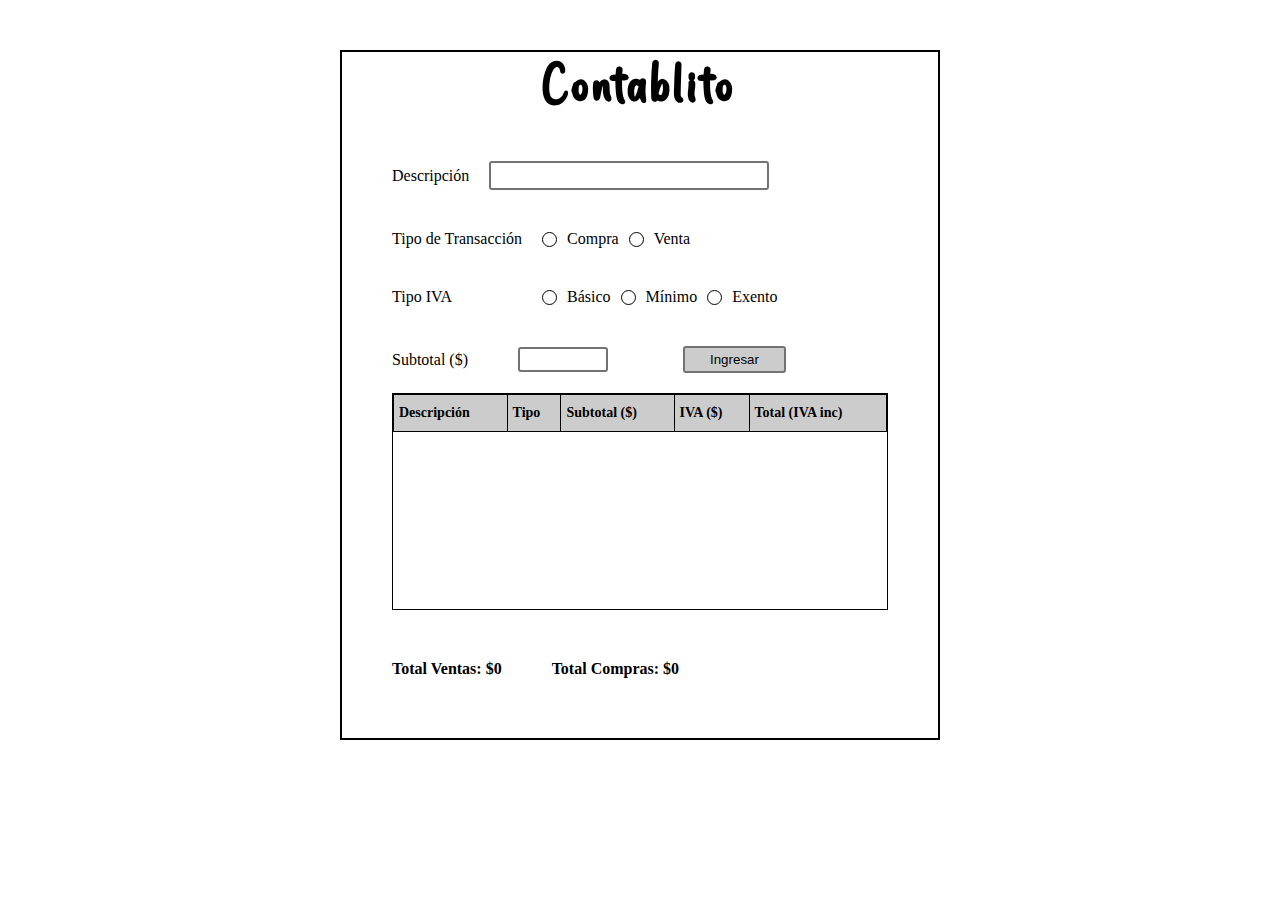
<file: index.html>
<!DOCTYPE html>
<html lang="es">
<head>
    <meta charset="UTF-8">
    <meta http-equiv="X-UA-Compatible" content="IE=edge">
    <meta name="viewport" content="width=device-width, initial-scale=1.0">
    <title>Contablito</title>
    <link rel="stylesheet" href="css/style.css">
    <link rel="stylesheet" href="webfontkit-20220829-024316/stylesheet.css">
</head>
<body>
    <div class="container">
        <div class="contablito__container">
            <h1 class="titulo">Contablito</h1>
            <div class="descripcion">
                <p>Descripción</p>
                <input type="text" id="desc-input"><br>
            </div>
            <div class="transaccion">
                <p>Tipo de Transacción</p>
                <input type="radio" value="" class="radio" name="tt" id="compra">
                <label for="tt">Compra</label>
                <input type="radio" value="" class="radio" name="tt" id="venta">
                <label for="tt">Venta</label>
            </div>
            <div class="iva">
                <p>Tipo IVA</p>
                <input type="radio" value="" class="radio" name="iva" id="ivaB">
                <label for="iva">Básico</label>
                <input type="radio" value="" class="radio" name="iva" id="ivaM">
                <label for="iva">Mínimo</label>
                <input type="radio" value="" class="radio" name="iva" id="ivaE">
                <label for="iva">Exento</label>
            </div>

            <div class="subtotal">
                <p>Subtotal ($)</p>
                <input type="number" name="subt" id="subt">
                <button type="button" class="btn" id="btn-in">Ingresar</button>
            </div>

            <div class="row">
              
                <table border="1" class="table" id="tabla">
                    <thead class="thead-dark">
                        <tr>
                            <th>Descripción</th>
                            <th>Tipo</th>
                            <th>Subtotal ($)</th>
                            <th>IVA ($)</th>
                            <th>Total (IVA inc)</th>
                        </tr>
                    </thead>
                    <tbody id="data-container"></tbody>
                </table>
            </div>
            <div class="total-container">
                <p>Total Ventas: <span id="total-ventas">$0</span></p>
                <p>Total Compras: <span id="total-compras">$0</span></p>
            </div>
        </div>
    </div>
</body>
<script src="js/app.js" defer></script>
</html>
</file>
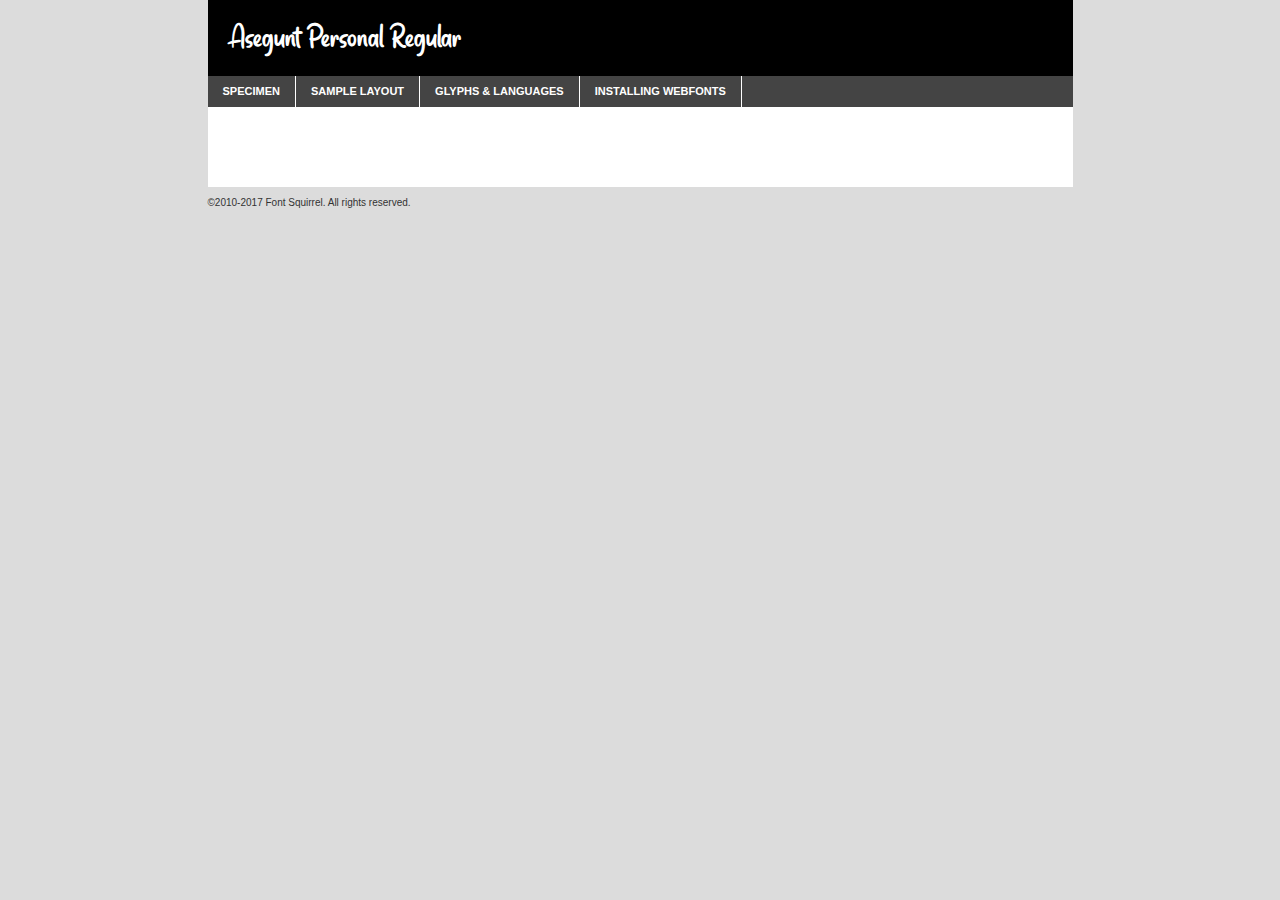
<file: webfontkit-20220829-024316/asegunt-personal-demo.html>
<!DOCTYPE html PUBLIC "-//W3C//DTD XHTML 1.0 Transitional//EN"
        "http://www.w3.org/TR/xhtml1/DTD/xhtml1-transitional.dtd">

<html xmlns="http://www.w3.org/1999/xhtml" xml:lang="en" lang="en">
<head>
    <meta http-equiv="Content-Type" content="text/html; charset=utf-8"/>
    <script src="http://ajax.googleapis.com/ajax/libs/jquery/1.7.2/jquery.min.js" type="text/javascript" charset="utf-8"></script>
    <script type="text/javascript">
		(function($) {
			$.fn.easyTabs = function(option) {
				var param = jQuery.extend({ fadeSpeed: 'fast', defaultContent: 1, activeClass: 'active' }, option);
				$(this).each(function() {
					var thisId = '#' + this.id;
					if ( param.defaultContent == '' )
					{
						param.defaultContent = 1;
					}
					if ( typeof param.defaultContent == 'number' )
					{
						var defaultTab = $(thisId + ' .tabs li:eq(' + (param.defaultContent - 1) + ') a').attr('href').substr(1);
					}
					else
					{
						var defaultTab = param.defaultContent;
					}
					$(thisId + ' .tabs li a').each(function() {
						var tabToHide = $(this).attr('href').substr(1);
						$('#' + tabToHide).addClass('easytabs-tab-content');
					});
					hideAll();
					changeContent(defaultTab);

					function hideAll() {$(thisId + ' .easytabs-tab-content').hide();}

					function changeContent(tabId)
					{
						hideAll();
						$(thisId + ' .tabs li').removeClass(param.activeClass);
						$(thisId + ' .tabs li a[href=#' + tabId + ']').closest('li').addClass(param.activeClass);
						if ( param.fadeSpeed != 'none' )
						{
							$(thisId + ' #' + tabId).fadeIn(param.fadeSpeed);
						}
						else
						{
							$(thisId + ' #' + tabId).show();
						}
					}

					$(thisId + ' .tabs li').click(function() {
						var tabId = $(this).find('a').attr('href').substr(1);
						changeContent(tabId);
						return false;
					});
				});
			}
		})(jQuery);
    </script>
    <link rel="stylesheet" href="specimen_files/specimen_stylesheet.css" type="text/css" charset="utf-8"/>
    <link rel="stylesheet" href="stylesheet.css" type="text/css" charset="utf-8"/>

    <style type="text/css">
        		body {
			font-family: 'aseguntpersonal';
        		}

            </style>

    <title>Asegunt Personal Regular Specimen</title>


    <script type="text/javascript" charset="utf-8">
		$(document).ready(function() {
			$('#container').easyTabs({ defaultContent: 1 });
		});
    </script>
</head>

<body>
<div id="container">
    <div id="header">
		Asegunt Personal Regular    </div>
    <ul class="tabs">
        <li><a href="#specimen">Specimen</a></li>
        <li><a href="#layout">Sample Layout</a></li>
		        <li><a href="#glyphs">Glyphs &amp; Languages</a></li>
        <li><a href="#installing">Installing Webfonts</a></li>

    </ul>

    <div id="main_content">


        <div id="specimen">

            <div class="section">
                <div class="grid12 firstcol">
                    <div class="huge">AaBb</div>
                </div>
            </div>

            <div class="section">
                <div class="glyph_range">A&#x200B;B&#x200b;C&#x200b;D&#x200b;E&#x200b;F&#x200b;G&#x200b;H&#x200b;I&#x200b;J&#x200b;K&#x200b;L&#x200b;M&#x200b;N&#x200b;O&#x200b;P&#x200b;Q&#x200b;R&#x200b;S&#x200b;T&#x200b;U&#x200b;V&#x200b;W&#x200b;X&#x200b;Y&#x200b;Z&#x200b;a&#x200b;b&#x200b;c&#x200b;d&#x200b;e&#x200b;f&#x200b;g&#x200b;h&#x200b;i&#x200b;j&#x200b;k&#x200b;l&#x200b;m&#x200b;n&#x200b;o&#x200b;p&#x200b;q&#x200b;r&#x200b;s&#x200b;t&#x200b;u&#x200b;v&#x200b;w&#x200b;x&#x200b;y&#x200b;z&#x200b;1&#x200b;2&#x200b;3&#x200b;4&#x200b;5&#x200b;6&#x200b;7&#x200b;8&#x200b;9&#x200b;0&#x200b;&amp;&#x200b;.&#x200b;,&#x200b;?&#x200b;!&#x200b;&#64;&#x200b;(&#x200b;)&#x200b;#&#x200b;$&#x200b;%&#x200b;*&#x200b;+&#x200b;-&#x200b;=&#x200b;:&#x200b;;</div>
            </div>
            <div class="section">
                <div class="grid12 firstcol">
                    <table class="sample_table">
                        <tr>
                            <td>10</td>
                            <td class="size10">abcdefghijklmnopqrstuvwxyzABCDEFGHIJKLMNOPQRSTUVWXYZ0123456789abcdefghijklmnopqrstuvwxyzABCDEFGHIJKLMNOPQRSTUVWXYZ0123456789abcdefghijklmnopqrstuvwxyzABCDEFGHIJKLMNOPQRSTUVWXYZ</td>
                        </tr>
                        <tr>
                            <td>11</td>
                            <td class="size11">abcdefghijklmnopqrstuvwxyzABCDEFGHIJKLMNOPQRSTUVWXYZ0123456789abcdefghijklmnopqrstuvwxyzABCDEFGHIJKLMNOPQRSTUVWXYZ0123456789abcdefghijklmnopqrstuvwxyzABCDEFGHIJKLMNOPQRSTUVWXYZ</td>
                        </tr>
                        <tr>
                            <td>12</td>
                            <td class="size12">abcdefghijklmnopqrstuvwxyzABCDEFGHIJKLMNOPQRSTUVWXYZ0123456789abcdefghijklmnopqrstuvwxyzABCDEFGHIJKLMNOPQRSTUVWXYZ0123456789abcdefghijklmnopqrstuvwxyzABCDEFGHIJKLMNOPQRSTUVWXYZ</td>
                        </tr>
                        <tr>
                            <td>13</td>
                            <td class="size13">abcdefghijklmnopqrstuvwxyzABCDEFGHIJKLMNOPQRSTUVWXYZ0123456789abcdefghijklmnopqrstuvwxyzABCDEFGHIJKLMNOPQRSTUVWXYZ0123456789abcdefghijklmnopqrstuvwxyzABCDEFGHIJKLMNOPQRSTUVWXYZ</td>
                        </tr>
                        <tr>
                            <td>14</td>
                            <td class="size14">abcdefghijklmnopqrstuvwxyzABCDEFGHIJKLMNOPQRSTUVWXYZ0123456789abcdefghijklmnopqrstuvwxyzABCDEFGHIJKLMNOPQRSTUVWXYZ0123456789abcdefghijklmnopqrstuvwxyzABCDEFGHIJKLMNOPQRSTUVWXYZ</td>
                        </tr>
                        <tr>
                            <td>16</td>
                            <td class="size16">abcdefghijklmnopqrstuvwxyzABCDEFGHIJKLMNOPQRSTUVWXYZ0123456789abcdefghijklmnopqrstuvwxyzABCDEFGHIJKLMNOPQRSTUVWXYZ</td>
                        </tr>
                        <tr>
                            <td>18</td>
                            <td class="size18">abcdefghijklmnopqrstuvwxyzABCDEFGHIJKLMNOPQRSTUVWXYZ0123456789abcdefghijklmnopqrstuvwxyzABCDEFGHIJKLMNOPQRSTUVWXYZ</td>
                        </tr>
                        <tr>
                            <td>20</td>
                            <td class="size20">abcdefghijklmnopqrstuvwxyzABCDEFGHIJKLMNOPQRSTUVWXYZ0123456789abcdefghijklmnopqrstuvwxyzABCDEFGHIJKLMNOPQRSTUVWXYZ</td>
                        </tr>
                        <tr>
                            <td>24</td>
                            <td class="size24">abcdefghijklmnopqrstuvwxyzABCDEFGHIJKLMNOPQRSTUVWXYZ0123456789abcdefghijklmnopqrstuvwxyzABCDEFGHIJKLMNOPQRSTUVWXYZ</td>
                        </tr>
                        <tr>
                            <td>30</td>
                            <td class="size30">abcdefghijklmnopqrstuvwxyzABCDEFGHIJKLMNOPQRSTUVWXYZ0123456789abcdefghijklmnopqrstuvwxyzABCDEFGHIJKLMNOPQRSTUVWXYZ</td>
                        </tr>
                        <tr>
                            <td>36</td>
                            <td class="size36">abcdefghijklmnopqrstuvwxyzABCDEFGHIJKLMNOPQRSTUVWXYZ0123456789abcdefghijklmnopqrstuvwxyzABCDEFGHIJKLMNOPQRSTUVWXYZ</td>
                        </tr>
                        <tr>
                            <td>48</td>
                            <td class="size48">abcdefghijklmnopqrstuvwxyzABCDEFGHIJKLMNOPQRSTUVWXYZ0123456789abcdefghijklmnopqrstuvwxyzABCDEFGHIJKLMNOPQRSTUVWXYZ</td>
                        </tr>
                        <tr>
                            <td>60</td>
                            <td class="size60">abcdefghijklmnopqrstuvwxyzABCDEFGHIJKLMNOPQRSTUVWXYZ0123456789abcdefghijklmnopqrstuvwxyzABCDEFGHIJKLMNOPQRSTUVWXYZ</td>
                        </tr>
                        <tr>
                            <td>72</td>
                            <td class="size72">abcdefghijklmnopqrstuvwxyzABCDEFGHIJKLMNOPQRSTUVWXYZ0123456789abcdefghijklmnopqrstuvwxyzABCDEFGHIJKLMNOPQRSTUVWXYZ</td>
                        </tr>
                        <tr>
                            <td>90</td>
                            <td class="size90">abcdefghijklmnopqrstuvwxyzABCDEFGHIJKLMNOPQRSTUVWXYZ0123456789abcdefghijklmnopqrstuvwxyzABCDEFGHIJKLMNOPQRSTUVWXYZ</td>
                        </tr>
                    </table>

                </div>

            </div>


            <div class="section" id="bodycomparison">


                <div id="xheight">
                    <div class="fontbody">&#x25FC;&#x25FC;&#x25FC;&#x25FC;&#x25FC;&#x25FC;&#x25FC;&#x25FC;&#x25FC;&#x25FC;&#x25FC;&#x25FC;&#x25FC;&#x25FC;&#x25FC;&#x25FC;&#x25FC;&#x25FC;&#x25FC;&#x25FC;&#x25FC;&#x25FC;&#x25FC;&#x25FC;&#x25FC;&#x25FC;&#x25FC;&#x25FC;&#x25FC;&#x25FC;&#x25FC;&#x25FC;&#x25FC;&#x25FC;&#x25FC;&#x25FC;&#x25FC;&#x25FC;&#x25FC;&#x25FC;&#x25FC;&#x25FC;&#x25FC;&#x25FC;&#x25FC;&#x25FC;&#x25FC;&#x25FC;&#x25FC;&#x25FC;&#x25FC;&#x25FC;&#x25FC;&#x25FC;&#x25FC;&#x25FC;&#x25FC;&#x25FC;&#x25FC;&#x25FC;&#x25FC;&#x25FC;&#x25FC;&#x25FC;&#x25FC;&#x25FC;&#x25FC;&#x25FC;&#x25FC;&#x25FC;&#x25FC;&#x25FC;&#x25FC;&#x25FC;&#x25FC;&#x25FC;&#x25FC;&#x25FC;&#x25FC;&#x25FC;&#x25FC;&#x25FC;&#x25FC;&#x25FC;&#x25FC;&#x25FC;&#x25FC;&#x25FC;&#x25FC;&#x25FC;&#x25FC;&#x25FC;&#x25FC;&#x25FC;&#x25FC;&#x25FC;&#x25FC;&#x25FC;&#x25FC;body</div>
                    <div class="arialbody">body</div>
                    <div class="verdanabody">body</div>
                    <div class="georgiabody">body</div>
                </div>
                <div class="fontbody" style="z-index:1">
                    body<span>Asegunt Personal Regular</span>
                </div>
                <div class="arialbody" style="z-index:1">
                    body<span>Arial</span>
                </div>
                <div class="verdanabody" style="z-index:1">
                    body<span>Verdana</span>
                </div>
                <div class="georgiabody" style="z-index:1">
                    body<span>Georgia</span>
                </div>


            </div>


            <div class="section psample psample_row1" id="">

                <div class="grid2 firstcol">
                    <p class="size10"><span>10.</span>Aenean lacinia bibendum nulla sed consectetur. Fusce dapibus, tellus ac cursus commodo, tortor mauris condimentum nibh, ut fermentum massa justo sit amet risus. Nullam id dolor id nibh ultricies vehicula ut id elit. Cum sociis natoque penatibus et magnis dis parturient montes, nascetur ridiculus mus. Nulla vitae elit libero, a pharetra augue.</p>

                </div>
                <div class="grid3">
                    <p class="size11"><span>11.</span>Aenean lacinia bibendum nulla sed consectetur. Fusce dapibus, tellus ac cursus commodo, tortor mauris condimentum nibh, ut fermentum massa justo sit amet risus. Nullam id dolor id nibh ultricies vehicula ut id elit. Cum sociis natoque penatibus et magnis dis parturient montes, nascetur ridiculus mus. Nulla vitae elit libero, a pharetra augue.</p>

                </div>
                <div class="grid3">
                    <p class="size12"><span>12.</span>Aenean lacinia bibendum nulla sed consectetur. Fusce dapibus, tellus ac cursus commodo, tortor mauris condimentum nibh, ut fermentum massa justo sit amet risus. Nullam id dolor id nibh ultricies vehicula ut id elit. Cum sociis natoque penatibus et magnis dis parturient montes, nascetur ridiculus mus. Nulla vitae elit libero, a pharetra augue.</p>

                </div>
                <div class="grid4">
                    <p class="size13"><span>13.</span>Aenean lacinia bibendum nulla sed consectetur. Fusce dapibus, tellus ac cursus commodo, tortor mauris condimentum nibh, ut fermentum massa justo sit amet risus. Nullam id dolor id nibh ultricies vehicula ut id elit. Cum sociis natoque penatibus et magnis dis parturient montes, nascetur ridiculus mus. Nulla vitae elit libero, a pharetra augue.</p>

                </div>
                <div class="white_blend"></div>

            </div>
            <div class="section psample psample_row2" id="">
                <div class="grid3 firstcol">
                    <p class="size14"><span>14.</span>Aenean lacinia bibendum nulla sed consectetur. Fusce dapibus, tellus ac cursus commodo, tortor mauris condimentum nibh, ut fermentum massa justo sit amet risus. Nullam id dolor id nibh ultricies vehicula ut id elit. Cum sociis natoque penatibus et magnis dis parturient montes, nascetur ridiculus mus. Nulla vitae elit libero, a pharetra augue.</p>

                </div>
                <div class="grid4">
                    <p class="size16"><span>16.</span>Aenean lacinia bibendum nulla sed consectetur. Fusce dapibus, tellus ac cursus commodo, tortor mauris condimentum nibh, ut fermentum massa justo sit amet risus. Nullam id dolor id nibh ultricies vehicula ut id elit. Cum sociis natoque penatibus et magnis dis parturient montes, nascetur ridiculus mus. Nulla vitae elit libero, a pharetra augue.</p>

                </div>
                <div class="grid5">
                    <p class="size18"><span>18.</span>Aenean lacinia bibendum nulla sed consectetur. Fusce dapibus, tellus ac cursus commodo, tortor mauris condimentum nibh, ut fermentum massa justo sit amet risus. Nullam id dolor id nibh ultricies vehicula ut id elit. Cum sociis natoque penatibus et magnis dis parturient montes, nascetur ridiculus mus. Nulla vitae elit libero, a pharetra augue.</p>

                </div>

                <div class="white_blend"></div>

            </div>

            <div class="section psample psample_row3" id="">
                <div class="grid5 firstcol">
                    <p class="size20"><span>20.</span>Aenean lacinia bibendum nulla sed consectetur. Fusce dapibus, tellus ac cursus commodo, tortor mauris condimentum nibh, ut fermentum massa justo sit amet risus. Nullam id dolor id nibh ultricies vehicula ut id elit. Cum sociis natoque penatibus et magnis dis parturient montes, nascetur ridiculus mus. Nulla vitae elit libero, a pharetra augue.</p>
                </div>
                <div class="grid7">
                    <p class="size24"><span>24.</span>Aenean lacinia bibendum nulla sed consectetur. Fusce dapibus, tellus ac cursus commodo, tortor mauris condimentum nibh, ut fermentum massa justo sit amet risus. Nullam id dolor id nibh ultricies vehicula ut id elit. Cum sociis natoque penatibus et magnis dis parturient montes, nascetur ridiculus mus. Nulla vitae elit libero, a pharetra augue.</p>
                </div>

                <div class="white_blend"></div>

            </div>

            <div class="section psample psample_row4" id="">
                <div class="grid12 firstcol">
                    <p class="size30"><span>30.</span>Aenean lacinia bibendum nulla sed consectetur. Fusce dapibus, tellus ac cursus commodo, tortor mauris condimentum nibh, ut fermentum massa justo sit amet risus. Nullam id dolor id nibh ultricies vehicula ut id elit. Cum sociis natoque penatibus et magnis dis parturient montes, nascetur ridiculus mus. Nulla vitae elit libero, a pharetra augue.</p>
                </div>
                <div class="white_blend"></div>

            </div>


            <div class="section psample psample_row1 fullreverse">
                <div class="grid2 firstcol">
                    <p class="size10"><span>10.</span>Aenean lacinia bibendum nulla sed consectetur. Fusce dapibus, tellus ac cursus commodo, tortor mauris condimentum nibh, ut fermentum massa justo sit amet risus. Nullam id dolor id nibh ultricies vehicula ut id elit. Cum sociis natoque penatibus et magnis dis parturient montes, nascetur ridiculus mus. Nulla vitae elit libero, a pharetra augue.</p>

                </div>
                <div class="grid3">
                    <p class="size11"><span>11.</span>Aenean lacinia bibendum nulla sed consectetur. Fusce dapibus, tellus ac cursus commodo, tortor mauris condimentum nibh, ut fermentum massa justo sit amet risus. Nullam id dolor id nibh ultricies vehicula ut id elit. Cum sociis natoque penatibus et magnis dis parturient montes, nascetur ridiculus mus. Nulla vitae elit libero, a pharetra augue.</p>

                </div>
                <div class="grid3">
                    <p class="size12"><span>12.</span>Aenean lacinia bibendum nulla sed consectetur. Fusce dapibus, tellus ac cursus commodo, tortor mauris condimentum nibh, ut fermentum massa justo sit amet risus. Nullam id dolor id nibh ultricies vehicula ut id elit. Cum sociis natoque penatibus et magnis dis parturient montes, nascetur ridiculus mus. Nulla vitae elit libero, a pharetra augue.</p>

                </div>
                <div class="grid4">
                    <p class="size13"><span>13.</span>Aenean lacinia bibendum nulla sed consectetur. Fusce dapibus, tellus ac cursus commodo, tortor mauris condimentum nibh, ut fermentum massa justo sit amet risus. Nullam id dolor id nibh ultricies vehicula ut id elit. Cum sociis natoque penatibus et magnis dis parturient montes, nascetur ridiculus mus. Nulla vitae elit libero, a pharetra augue.</p>

                </div>
                <div class="black_blend"></div>

            </div>

            <div class="section psample psample_row2 fullreverse">
                <div class="grid3 firstcol">
                    <p class="size14"><span>14.</span>Aenean lacinia bibendum nulla sed consectetur. Fusce dapibus, tellus ac cursus commodo, tortor mauris condimentum nibh, ut fermentum massa justo sit amet risus. Nullam id dolor id nibh ultricies vehicula ut id elit. Cum sociis natoque penatibus et magnis dis parturient montes, nascetur ridiculus mus. Nulla vitae elit libero, a pharetra augue.</p>

                </div>
                <div class="grid4">
                    <p class="size16"><span>16.</span>Aenean lacinia bibendum nulla sed consectetur. Fusce dapibus, tellus ac cursus commodo, tortor mauris condimentum nibh, ut fermentum massa justo sit amet risus. Nullam id dolor id nibh ultricies vehicula ut id elit. Cum sociis natoque penatibus et magnis dis parturient montes, nascetur ridiculus mus. Nulla vitae elit libero, a pharetra augue.</p>

                </div>
                <div class="grid5">
                    <p class="size18"><span>18.</span>Aenean lacinia bibendum nulla sed consectetur. Fusce dapibus, tellus ac cursus commodo, tortor mauris condimentum nibh, ut fermentum massa justo sit amet risus. Nullam id dolor id nibh ultricies vehicula ut id elit. Cum sociis natoque penatibus et magnis dis parturient montes, nascetur ridiculus mus. Nulla vitae elit libero, a pharetra augue.</p>

                </div>
                <div class="black_blend"></div>

            </div>

            <div class="section psample fullreverse psample_row3" id="">
                <div class="grid5 firstcol">
                    <p class="size20"><span>20.</span>Aenean lacinia bibendum nulla sed consectetur. Fusce dapibus, tellus ac cursus commodo, tortor mauris condimentum nibh, ut fermentum massa justo sit amet risus. Nullam id dolor id nibh ultricies vehicula ut id elit. Cum sociis natoque penatibus et magnis dis parturient montes, nascetur ridiculus mus. Nulla vitae elit libero, a pharetra augue.</p>
                </div>
                <div class="grid7">
                    <p class="size24"><span>24.</span>Aenean lacinia bibendum nulla sed consectetur. Fusce dapibus, tellus ac cursus commodo, tortor mauris condimentum nibh, ut fermentum massa justo sit amet risus. Nullam id dolor id nibh ultricies vehicula ut id elit. Cum sociis natoque penatibus et magnis dis parturient montes, nascetur ridiculus mus. Nulla vitae elit libero, a pharetra augue.</p>
                </div>

                <div class="black_blend"></div>

            </div>

            <div class="section psample fullreverse psample_row4" id="" style="border-bottom: 20px #000 solid;">
                <div class="grid12 firstcol">
                    <p class="size30"><span>30.</span>Aenean lacinia bibendum nulla sed consectetur. Fusce dapibus, tellus ac cursus commodo, tortor mauris condimentum nibh, ut fermentum massa justo sit amet risus. Nullam id dolor id nibh ultricies vehicula ut id elit. Cum sociis natoque penatibus et magnis dis parturient montes, nascetur ridiculus mus. Nulla vitae elit libero, a pharetra augue.</p>
                </div>
                <div class="black_blend"></div>

            </div>


        </div>

        <div id="layout">

            <div class="section">

                <div class="grid12 firstcol">
                    <h1>Lorem Ipsum Dolor</h1>
                    <h2>Etiam porta sem malesuada magna mollis euismod</h2>

                    <p class="byline">By <a href="#link">Aenean Lacinia</a></p>
                </div>
            </div>
            <div class="section">
                <div class="grid8 firstcol">
                    <p class="large">Donec sed odio dui. Morbi leo risus, porta ac consectetur ac, vestibulum at eros. Fusce dapibus, tellus ac cursus commodo, tortor mauris condimentum nibh, ut fermentum massa justo sit amet risus. </p>


                    <h3>Pellentesque ornare sem</h3>

                    <p>Maecenas sed diam eget risus varius blandit sit amet non magna. Maecenas faucibus mollis interdum. Donec ullamcorper nulla non metus auctor fringilla. Nullam id dolor id nibh ultricies vehicula ut id elit. Nullam id dolor id nibh ultricies vehicula ut id elit. </p>

                    <p>Aenean eu leo quam. Pellentesque ornare sem lacinia quam venenatis vestibulum. Lorem ipsum dolor sit amet, consectetur adipiscing elit. Cum sociis natoque penatibus et magnis dis parturient montes, nascetur ridiculus mus. </p>

                    <p>Nulla vitae elit libero, a pharetra augue. Praesent commodo cursus magna, vel scelerisque nisl consectetur et. Aenean lacinia bibendum nulla sed consectetur. </p>

                    <p>Nullam quis risus eget urna mollis ornare vel eu leo. Nullam quis risus eget urna mollis ornare vel eu leo. Maecenas sed diam eget risus varius blandit sit amet non magna. Donec ullamcorper nulla non metus auctor fringilla. </p>

                    <h3>Cras mattis consectetur</h3>

                    <p>Aenean eu leo quam. Pellentesque ornare sem lacinia quam venenatis vestibulum. Aenean lacinia bibendum nulla sed consectetur. Integer posuere erat a ante venenatis dapibus posuere velit aliquet. Cras mattis consectetur purus sit amet fermentum. </p>

                    <p>Nullam id dolor id nibh ultricies vehicula ut id elit. Nullam quis risus eget urna mollis ornare vel eu leo. Cras mattis consectetur purus sit amet fermentum.</p>
                </div>

                <div class="grid4 sidebar">

                    <div class="box reverse">
                        <p class="last">Nullam quis risus eget urna mollis ornare vel eu leo. Donec ullamcorper nulla non metus auctor fringilla. Cras mattis consectetur purus sit amet fermentum. Sed posuere consectetur est at lobortis. Lorem ipsum dolor sit amet, consectetur adipiscing elit. </p>
                    </div>

                    <p class="caption">Maecenas sed diam eget risus varius.</p>

                    <p>Vestibulum id ligula porta felis euismod semper. Integer posuere erat a ante venenatis dapibus posuere velit aliquet. Vestibulum id ligula porta felis euismod semper. Sed posuere consectetur est at lobortis. Maecenas sed diam eget risus varius blandit sit amet non magna. Fusce dapibus, tellus ac cursus commodo, tortor mauris condimentum nibh, ut fermentum massa justo sit amet risus. </p>


                    <p>Duis mollis, est non commodo luctus, nisi erat porttitor ligula, eget lacinia odio sem nec elit. Aenean lacinia bibendum nulla sed consectetur. Vivamus sagittis lacus vel augue laoreet rutrum faucibus dolor auctor. Aenean lacinia bibendum nulla sed consectetur. Nullam quis risus eget urna mollis ornare vel eu leo. </p>

                    <p>Praesent commodo cursus magna, vel scelerisque nisl consectetur et. Donec ullamcorper nulla non metus auctor fringilla. Maecenas faucibus mollis interdum. Fusce dapibus, tellus ac cursus commodo, tortor mauris condimentum nibh, ut fermentum massa justo sit amet risus. </p>

                </div>
            </div>

        </div>


		

        <div id="glyphs">
            <div class="section">
                <div class="grid12 firstcol">

                    <h1>Language Support</h1>
                    <p>The subset of Asegunt Personal Regular in this kit supports the following languages:<br/>

						English, Arrernte, Bislama, Cebuano, Fijian, Gilbertese, Hmong, Ibanag, Iloko_ilokano, Interglossa_glosa, Interlingua, Lojban, Norfolk_pitcairnese, Oromo, Rotokas, Seychelles_creole, Shona, Somali, Southern_ndebele, Swahili, Swati_swazi, Tok_pisin, Warlpiri, Xhosa, Zulu, Latinbasic, Demo                    </p>
                    <h1>Glyph Chart</h1>
                    <p>The subset of Asegunt Personal Regular in this kit includes all the glyphs listed below. Unicode entities are included above each glyph to help you insert individual characters into your layout.</p>
                    <div id="glyph_chart">

																																	                                <div><p>&amp;#10;</p>&#10;</div>
																				                                <div><p>&amp;#13;</p>&#13;</div>
																				                                <div><p>&amp;#32;</p>&#32;</div>
																				                                <div><p>&amp;#44;</p>&#44;</div>
																				                                <div><p>&amp;#46;</p>&#46;</div>
																				                                <div><p>&amp;#48;</p>&#48;</div>
																				                                <div><p>&amp;#49;</p>&#49;</div>
																				                                <div><p>&amp;#50;</p>&#50;</div>
																				                                <div><p>&amp;#51;</p>&#51;</div>
																				                                <div><p>&amp;#52;</p>&#52;</div>
																				                                <div><p>&amp;#53;</p>&#53;</div>
																				                                <div><p>&amp;#54;</p>&#54;</div>
																				                                <div><p>&amp;#55;</p>&#55;</div>
																				                                <div><p>&amp;#56;</p>&#56;</div>
																				                                <div><p>&amp;#57;</p>&#57;</div>
																				                                <div><p>&amp;#58;</p>&#58;</div>
																				                                <div><p>&amp;#59;</p>&#59;</div>
																				                                <div><p>&amp;#65;</p>&#65;</div>
																				                                <div><p>&amp;#66;</p>&#66;</div>
																				                                <div><p>&amp;#67;</p>&#67;</div>
																				                                <div><p>&amp;#68;</p>&#68;</div>
																				                                <div><p>&amp;#69;</p>&#69;</div>
																				                                <div><p>&amp;#70;</p>&#70;</div>
																				                                <div><p>&amp;#71;</p>&#71;</div>
																				                                <div><p>&amp;#72;</p>&#72;</div>
																				                                <div><p>&amp;#73;</p>&#73;</div>
																				                                <div><p>&amp;#74;</p>&#74;</div>
																				                                <div><p>&amp;#75;</p>&#75;</div>
																				                                <div><p>&amp;#76;</p>&#76;</div>
																				                                <div><p>&amp;#77;</p>&#77;</div>
																				                                <div><p>&amp;#78;</p>&#78;</div>
																				                                <div><p>&amp;#79;</p>&#79;</div>
																				                                <div><p>&amp;#80;</p>&#80;</div>
																				                                <div><p>&amp;#81;</p>&#81;</div>
																				                                <div><p>&amp;#82;</p>&#82;</div>
																				                                <div><p>&amp;#83;</p>&#83;</div>
																				                                <div><p>&amp;#84;</p>&#84;</div>
																				                                <div><p>&amp;#85;</p>&#85;</div>
																				                                <div><p>&amp;#86;</p>&#86;</div>
																				                                <div><p>&amp;#87;</p>&#87;</div>
																				                                <div><p>&amp;#88;</p>&#88;</div>
																				                                <div><p>&amp;#89;</p>&#89;</div>
																				                                <div><p>&amp;#90;</p>&#90;</div>
																				                                <div><p>&amp;#97;</p>&#97;</div>
																				                                <div><p>&amp;#98;</p>&#98;</div>
																				                                <div><p>&amp;#99;</p>&#99;</div>
																				                                <div><p>&amp;#100;</p>&#100;</div>
																				                                <div><p>&amp;#101;</p>&#101;</div>
																				                                <div><p>&amp;#102;</p>&#102;</div>
																				                                <div><p>&amp;#103;</p>&#103;</div>
																				                                <div><p>&amp;#104;</p>&#104;</div>
																				                                <div><p>&amp;#105;</p>&#105;</div>
																				                                <div><p>&amp;#106;</p>&#106;</div>
																				                                <div><p>&amp;#107;</p>&#107;</div>
																				                                <div><p>&amp;#108;</p>&#108;</div>
																				                                <div><p>&amp;#109;</p>&#109;</div>
																				                                <div><p>&amp;#110;</p>&#110;</div>
																				                                <div><p>&amp;#111;</p>&#111;</div>
																				                                <div><p>&amp;#112;</p>&#112;</div>
																				                                <div><p>&amp;#113;</p>&#113;</div>
																				                                <div><p>&amp;#114;</p>&#114;</div>
																				                                <div><p>&amp;#115;</p>&#115;</div>
																				                                <div><p>&amp;#116;</p>&#116;</div>
																				                                <div><p>&amp;#117;</p>&#117;</div>
																				                                <div><p>&amp;#118;</p>&#118;</div>
																				                                <div><p>&amp;#119;</p>&#119;</div>
																				                                <div><p>&amp;#120;</p>&#120;</div>
																				                                <div><p>&amp;#121;</p>&#121;</div>
																				                                <div><p>&amp;#122;</p>&#122;</div>
																				                                <div><p>&amp;#160;</p>&#160;</div>
																				                                <div><p>&amp;#173;</p>&#173;</div>
																				                                <div><p>&amp;#65;</p>&#65;</div>
																				                                <div><p>&amp;#65;</p>&#65;</div>
																				                                <div><p>&amp;#65;</p>&#65;</div>
																				                                <div><p>&amp;#65;</p>&#65;</div>
																				                                <div><p>&amp;#65;</p>&#65;</div>
																				                                <div><p>&amp;#69;</p>&#69;</div>
																				                                <div><p>&amp;#69;</p>&#69;</div>
																				                                <div><p>&amp;#69;</p>&#69;</div>
																				                                <div><p>&amp;#73;</p>&#73;</div>
																				                                <div><p>&amp;#73;</p>&#73;</div>
																				                                <div><p>&amp;#73;</p>&#73;</div>
																				                                <div><p>&amp;#79;</p>&#79;</div>
																				                                <div><p>&amp;#79;</p>&#79;</div>
																				                                <div><p>&amp;#79;</p>&#79;</div>
																				                                <div><p>&amp;#79;</p>&#79;</div>
																				                                <div><p>&amp;#79;</p>&#79;</div>
																				                                <div><p>&amp;#85;</p>&#85;</div>
																				                                <div><p>&amp;#85;</p>&#85;</div>
																				                                <div><p>&amp;#85;</p>&#85;</div>
																				                                <div><p>&amp;#89;</p>&#89;</div>
																				                                <div><p>&amp;#97;</p>&#97;</div>
																				                                <div><p>&amp;#97;</p>&#97;</div>
																				                                <div><p>&amp;#97;</p>&#97;</div>
																				                                <div><p>&amp;#97;</p>&#97;</div>
																				                                <div><p>&amp;#97;</p>&#97;</div>
																				                                <div><p>&amp;#101;</p>&#101;</div>
																				                                <div><p>&amp;#101;</p>&#101;</div>
																				                                <div><p>&amp;#101;</p>&#101;</div>
																				                                <div><p>&amp;#105;</p>&#105;</div>
																				                                <div><p>&amp;#105;</p>&#105;</div>
																				                                <div><p>&amp;#105;</p>&#105;</div>
																				                                <div><p>&amp;#111;</p>&#111;</div>
																				                                <div><p>&amp;#111;</p>&#111;</div>
																				                                <div><p>&amp;#111;</p>&#111;</div>
																				                                <div><p>&amp;#111;</p>&#111;</div>
																				                                <div><p>&amp;#111;</p>&#111;</div>
																				                                <div><p>&amp;#117;</p>&#117;</div>
																				                                <div><p>&amp;#117;</p>&#117;</div>
																				                                <div><p>&amp;#117;</p>&#117;</div>
																				                                <div><p>&amp;#121;</p>&#121;</div>
																				                                <div><p>&amp;#8192;</p>&#8192;</div>
																				                                <div><p>&amp;#8193;</p>&#8193;</div>
																				                                <div><p>&amp;#8194;</p>&#8194;</div>
																				                                <div><p>&amp;#8195;</p>&#8195;</div>
																				                                <div><p>&amp;#8196;</p>&#8196;</div>
																				                                <div><p>&amp;#8197;</p>&#8197;</div>
																				                                <div><p>&amp;#8198;</p>&#8198;</div>
																				                                <div><p>&amp;#8199;</p>&#8199;</div>
																				                                <div><p>&amp;#8200;</p>&#8200;</div>
																				                                <div><p>&amp;#8201;</p>&#8201;</div>
																				                                <div><p>&amp;#8202;</p>&#8202;</div>
																				                                <div><p>&amp;#8216;</p>&#8216;</div>
																				                                <div><p>&amp;#8217;</p>&#8217;</div>
																				                                <div><p>&amp;#8218;</p>&#8218;</div>
																				                                <div><p>&amp;#8220;</p>&#8220;</div>
																				                                <div><p>&amp;#8221;</p>&#8221;</div>
																				                                <div><p>&amp;#8222;</p>&#8222;</div>
																				                                <div><p>&amp;#8239;</p>&#8239;</div>
																				                                <div><p>&amp;#8287;</p>&#8287;</div>
																				                                <div><p>&amp;#9724;</p>&#9724;</div>
																																													                    </div>
                </div>


            </div>
        </div>


        <div id="specs">

        </div>

        <div id="installing">
            <div class="section">
                <div class="grid7 firstcol">
                    <h1>Installing Webfonts</h1>

                    <p>Webfonts are supported by all major browser platforms but not all in the same way. There are currently four different font formats that must be included in order to target all browsers. This includes TTF, WOFF, EOT and SVG.</p>

                    <h2>1. Upload your webfonts</h2>
                    <p>You must upload your webfont kit to your website. They should be in or near the same directory as your CSS files.</p>

                    <h2>2. Include the webfont stylesheet</h2>
                    <p>A special CSS @font-face declaration helps the various browsers select the appropriate font it needs without causing you a bunch of headaches. Learn more about this syntax by reading the <a href="https://www.fontspring.com/blog/further-hardening-of-the-bulletproof-syntax">Fontspring blog post</a> about it. The code for it is as follows:</p>


                    <code>
                        @font-face{
                        font-family: 'MyWebFont';
                        src: url('WebFont.eot');
                        src: url('WebFont.eot?#iefix') format('embedded-opentype'),
                        url('WebFont.woff') format('woff'),
                        url('WebFont.ttf') format('truetype'),
                        url('WebFont.svg#webfont') format('svg');
                        }
                    </code>

                    <p>We've already gone ahead and generated the code for you. All you have to do is link to the stylesheet in your HTML, like this:</p>
                    <code>&lt;link rel=&quot;stylesheet&quot; href=&quot;stylesheet.css&quot; type=&quot;text/css&quot; charset=&quot;utf-8&quot; /&gt;</code>

                    <h2>3. Modify your own stylesheet</h2>
                    <p>To take advantage of your new fonts, you must tell your stylesheet to use them. Look at the original @font-face declaration above and find the property called "font-family." The name linked there will be what you use to reference the font. Prepend that webfont name to the font stack in the "font-family" property, inside the selector you want to change. For example:</p>
                    <code>p { font-family: 'WebFont', Arial, sans-serif; }</code>

                    <h2>4. Test</h2>
                    <p>Getting webfonts to work cross-browser <em>can</em> be tricky. Use the information in the sidebar to help you if you find that fonts aren't loading in a particular browser.</p>
                </div>

                <div class="grid5 sidebar">
                    <div class="box">
                        <h2>Troubleshooting<br/>Font-Face Problems</h2>
                        <p>Having trouble getting your webfonts to load in your new website? Here are some tips to sort out what might be the problem.</p>

                        <h3>Fonts not showing in any browser</h3>

                        <p>This sounds like you need to work on the plumbing. You either did not upload the fonts to the correct directory, or you did not link the fonts properly in the CSS. If you've confirmed that all this is correct and you still have a problem, take a look at your .htaccess file and see if requests are getting intercepted.</p>

                        <h3>Fonts not loading in iPhone or iPad</h3>

                        <p>The most common problem here is that you are serving the fonts from an IIS server. IIS refuses to serve files that have unknown MIME types. If that is the case, you must set the MIME type for SVG to "image/svg+xml" in the server settings. Follow these instructions from Microsoft if you need help.</p>

                        <h3>Fonts not loading in Firefox</h3>

                        <p>The primary reason for this failure? You are still using a version Firefox older than 3.5. So upgrade already! If that isn't it, then you are very likely serving fonts from a different domain. Firefox requires that all font assets be served from the same domain. Lastly it is possible that you need to add WOFF to your list of MIME types (if you are serving via IIS.)</p>

                        <h3>Fonts not loading in IE</h3>

                        <p>Are you looking at Internet Explorer on an actual Windows machine or are you cheating by using a service like Adobe BrowserLab? Many of these screenshot services do not render @font-face for IE. Best to test it on a real machine.</p>

                        <h3>Fonts not loading in IE9</h3>

                        <p>IE9, like Firefox, requires that fonts be served from the same domain as the website. Make sure that is the case.</p>
                    </div>
                </div>
            </div>

        </div>

    </div>
    <div id="footer">
        <p>&copy;2010-2017 Font Squirrel. All rights reserved.</p>
    </div>
</div>
</body>
</html>
</file>
<file: css/style.css>
*{
    margin: 0;
    padding: 0;
    box-sizing: border-box;
}

.container{
    width: 100%;
    display: flex;
    justify-content: center;
    margin-top: 50px;
}

.contablito__container{
    width: 600px;
    height: 690px;
    padding: 0 50px;
    display: flex;
    flex-direction: column;
    border: 2px solid black;
}

.titulo{
    font-family: 'aseguntpersonal';
    font-size: 60px;
    letter-spacing: 5px;
    text-align: center;
    margin-bottom: 20px;
}

.iva, .transaccion, .descripcion, .subtotal{
    display: flex;
    margin: 20px 0;
    align-items: center;
}

.contablito__container p{
    margin-right: 20px;
}

.radio, label{
    margin-right: 10px;
}

input[type="radio"] {
    /* remove standard background appearance */
    -webkit-appearance: none;
    -moz-appearance: none;
    appearance: none;
    /* create custom radiobutton appearance */
    display: inline-block;
    width: 15px;
    height: 15px;
    padding: 3px;
    /* background-color only for content */
    background-clip: content-box;
    border: 1px solid black;
    background-color: white;
    border-radius: 50%;
}

/* appearance for checked radiobutton */
input[type="radio"]:checked {
    background-color: black;
}

.iva p{
    margin-right: 90px;
}

#desc-input{
    width: 280px;
    border: 2px solid #737373;
    border-radius: 3px;
    padding: 5px;
}

.subtotal button{
    margin-left: 75px;
}

#subt{
    width: 90px;
    height: 25px;
    padding: 5px;
    border: 2px solid #737373;
    border-radius: 3px;
    margin-left: 30px;
}

input[type="number"]::-webkit-inner-spin-button {
    -webkit-appearance: none;
    margin: 0;
}

.btn{
    padding: 4px 25px;
    background-color: #cccccc;
    border: 2px solid #737373;
    border-radius: 3px;
}

table{
    width: 100%;
    border-collapse:collapse;
    border-color:#000000;
    font-size: 14px;
}

.row{
    width: 100%;
    height: 650px;
    max-height: 650px;
    overflow-y: scroll;
    margin-bottom: 50px;
    border: 1px solid black;
}

th{
    background-color: #cccccc;
    font-weight: bold;
    padding: 10px 5px;
    white-space: pre;
}

td{
    font-weight: 500;
    padding: 10px;
    padding-left: 5px; 
}

th, td{
   text-align: left;
}

.total-container{
    display: flex;
    margin-bottom: 60px;
    font-weight: bold;
}

#total-ventas{
    margin-right: 30px;
}
</file>
<file: webfontkit-20220829-024316/stylesheet.css>
/*! Generated by Font Squirrel (https://www.fontsquirrel.com) on August 29, 2022 */



@font-face {
    font-family: 'aseguntpersonal';
    src: url('asegunt-personal-webfont.woff2') format('woff2'),
         url('asegunt-personal-webfont.woff') format('woff');
    font-weight: normal;
    font-style: normal;

}
</file>
<file: webfontkit-20220829-024316/specimen_files/specimen_stylesheet.css>
@import url('grid_12-825-55-15.css');

/*  
	CSS Reset by Eric Meyer - Released under Public Domain
    http://meyerweb.com/eric/tools/css/reset/
*/
html, body, div, span, applet, object, iframe,
h1, h2, h3, h4, h5, h6, p, blockquote, pre,
a, abbr, acronym, address, big, cite, code,
del, dfn, em, font, img, ins, kbd, q, s, samp,
small, strike, strong, sub, sup, tt, var,
b, u, i, center, dl, dt, dd, ol, ul, li,
fieldset, form, label, legend, table,
caption, tbody, tfoot, thead, tr, th, td {
	margin:         0;
	padding:        0;
	border:         0;
	outline:        0;
	font-size:      100%;
	vertical-align: baseline;
	background:     transparent;
}

body {
	line-height: 1;
}

ol, ul {
	list-style: none;
}

blockquote, q {
	quotes: none;
}

blockquote:before, blockquote:after,
q:before, q:after {
	content: '';
	content: none;
}

:focus {
	outline: 0;
}

ins {
	text-decoration: none;
}

del {
	text-decoration: line-through;
}

table {
	border-collapse: collapse;
	border-spacing:  0;
}


body {
	color:            #000;
	background-color: #dcdcdc;
}

a {
	text-decoration: none;
	color:           #1883ba;
}

h1 {
	font-size:     32px;
	font-weight:   normal;
	font-style:    normal;
	margin-bottom: 18px;
}

h2 {
	font-size: 18px;
}

#container {
	width:  865px;
	margin: 0px auto;
}


#header {
	padding:          20px;
	font-size:        36px;
	background-color: #000;
	color:            #fff;
}

#header span {
	color: #666;
}

#main_content {
	background-color: #fff;
	padding:          60px 20px 20px;
}


#footer p {
	margin:         0;
	padding-top:    10px;
	padding-bottom: 50px;
	color:          #333;
	font:           10px Arial, sans-serif;
}

.tabs {
	width:            100%;
	height:           31px;
	background-color: #444;
}

.tabs li {
	float:            left;
	margin:           0;
	overflow:         hidden;
	background-color: #444;
}

.tabs li a {
	display:         block;
	color:           #fff;
	text-decoration: none;
	font:            bold 11px/11px 'Arial';
	text-transform:  uppercase;
	padding:         10px 15px;
	border-right:    1px solid #fff;
}

.tabs li a:hover {
	background-color: #00b3ff;

}

.tabs li.active a {
	color:            #000;
	background-color: #fff;
}


div.huge {

	font-size:      300px;
	line-height:    1em;
	padding:        0;
	letter-spacing: -.02em;
	overflow:       hidden;
}

div.glyph_range {
	font-size:   72px;
	line-height: 1.1em;
}

.size10 {
	font-size: 10px;
}

.size11 {
	font-size: 11px;
}

.size12 {
	font-size: 12px;
}

.size13 {
	font-size: 13px;
}

.size14 {
	font-size: 14px;
}

.size16 {
	font-size: 16px;
}

.size18 {
	font-size: 18px;
}

.size20 {
	font-size: 20px;
}

.size24 {
	font-size: 24px;
}

.size30 {
	font-size: 30px;
}

.size36 {
	font-size: 36px;
}

.size48 {
	font-size: 48px;
}

.size60 {
	font-size: 60px;
}

.size72 {
	font-size: 72px;
}

.size90 {
	font-size: 90px;
}


.psample_row1 {
	height: 120px;
}

.psample_row1 {
	height: 120px;
}

.psample_row2 {
	height: 160px;
}

.psample_row3 {
	height: 160px;
}

.psample_row4 {
	height: 160px;
}

.psample {
	overflow: hidden;
	position: relative;
}

.psample p {
	line-height: 1.3em;
	display:     block;
	overflow:    hidden;
	margin:      0;
}

.psample span {
	margin-right: .5em;
}

.white_blend {
	width:            100%;
	height:           61px;
	background-image: url([data-uri]);
	position:         absolute;
	bottom:           0;
}

.black_blend {
	width:            100%;
	height:           61px;
	background-image: url([data-uri]);
	position:         absolute;
	bottom:           0;
}

.fullreverse {
	background:    #000 !important;
	color:         #fff !important;
	margin-left:   -20px;
	padding-left:  20px;
	margin-right:  -20px;
	padding-right: 20px;
	padding:       20px;
	margin-bottom: 0;
}


.sample_table td {
	padding-top:    3px;
	padding-bottom: 5px;
	padding-left:   5px;
	vertical-align: middle;
	line-height:    1.2em;
}

.sample_table td:first-child {
	background-color: #eee;
	text-align:       right;
	padding-right:    5px;
	padding-left:     0;
	padding:          5px;
	font:             11px/12px 'Courier New', Courier, mono;
}

code {
	white-space:      pre;
	background-color: #eee;
	display:          block;
	padding:          10px;
	margin-bottom:    18px;
	overflow:         auto;
}


.bottom, .last {
	margin-bottom:  0 !important;
	padding-bottom: 0 !important;
}

.box {
	padding:       18px;
	margin-bottom: 18px;
	background:    #eee;
}

.reverse, .reversed {
	background: #000 !important;
	color:      #fff !important;
	border:     none !important;
}

#bodycomparison {
	position:    relative;
	overflow:    hidden;
	font-size:   72px;
	height:      90px;
	white-space: nowrap;
}

#bodycomparison div {
	font-size:   72px;
	line-height: 90px;
	display:     inline;
	margin:      0 15px 0 0;
	padding:     0;
}

#bodycomparison div span {
	font:     10px Arial;
	position: absolute;
	left:     0;
}

#xheight {
	float:       none;
	position:    absolute;
	color:       #d9f3ff;
	font-size:   72px;
	line-height: 90px;
}

.fontbody {
	position: relative;
}

.arialbody {
	font-family: Arial;
	position:    relative;
}

.verdanabody {
	font-family: Verdana;
	position:    relative;
}

.georgiabody {
	font-family: Georgia;
	position:    relative;
}

/* @group Layout page
 */

#layout h1 {
	font-size:   36px;
	line-height: 42px;
	font-weight: normal;
	font-style:  normal;
}

#layout h2 {
	font-size:   24px;
	line-height: 23px;
	font-weight: normal;
	font-style:  normal;
}

#layout h3 {
	font-size:   22px;
	line-height: 1.4em;
	margin-top:  1em;
	font-weight: normal;
	font-style:  normal;
}


#layout p.byline {
	font-size:     12px;
	margin-top:    18px;
	line-height:   12px;
	margin-bottom: 0;
}

#layout p {
	font-size:     14px;
	line-height:   21px;
	margin-bottom: .5em;
}

#layout p.large {
	font-size:   18px;
	line-height: 26px;
}

#layout .sidebar p {
	font-size:   12px;
	line-height: 1.4em;
}

#layout p.caption {
	font-size:     10px;
	margin-top:    -16px;
	margin-bottom: 18px;
}

/* @end */

/* @group Glyphs */

#glyph_chart div {
	background-color: #d9f3ff;
	color:            black;
	float:            left;
	font-size:        36px;
	height:           1.2em;
	line-height:      1.2em;
	margin-bottom:    1px;
	margin-right:     1px;
	text-align:       center;
	width:            1.2em;
	position:         relative;
	padding:          .6em .2em .2em;
}

#glyph_chart div p {
	position:         absolute;
	left:             0;
	top:              0;
	display:          block;
	text-align:       center;
	font:             bold 9px Arial, sans-serif;
	background-color: #3a768f;
	width:            100%;
	color:            #fff;
	padding:          2px 0;
}


#glyphs h1 {
	font-family: Arial, sans-serif;
}

/* @end */

/* @group Installing */

#installing {
	font: 13px Arial, sans-serif;
}

#installing p,
#glyphs p {
	line-height:   1.2em;
	margin-bottom: 18px;
	font:          13px Arial, sans-serif;
}


#installing h3 {
	font-size:  15px;
	margin-top: 18px;
}

/* @end */

#rendering h1 {
	font-family: Arial, sans-serif;
}

.render_table td {
	font:           11px 'Courier New', Courier, mono;
	vertical-align: middle;
}
</file>
